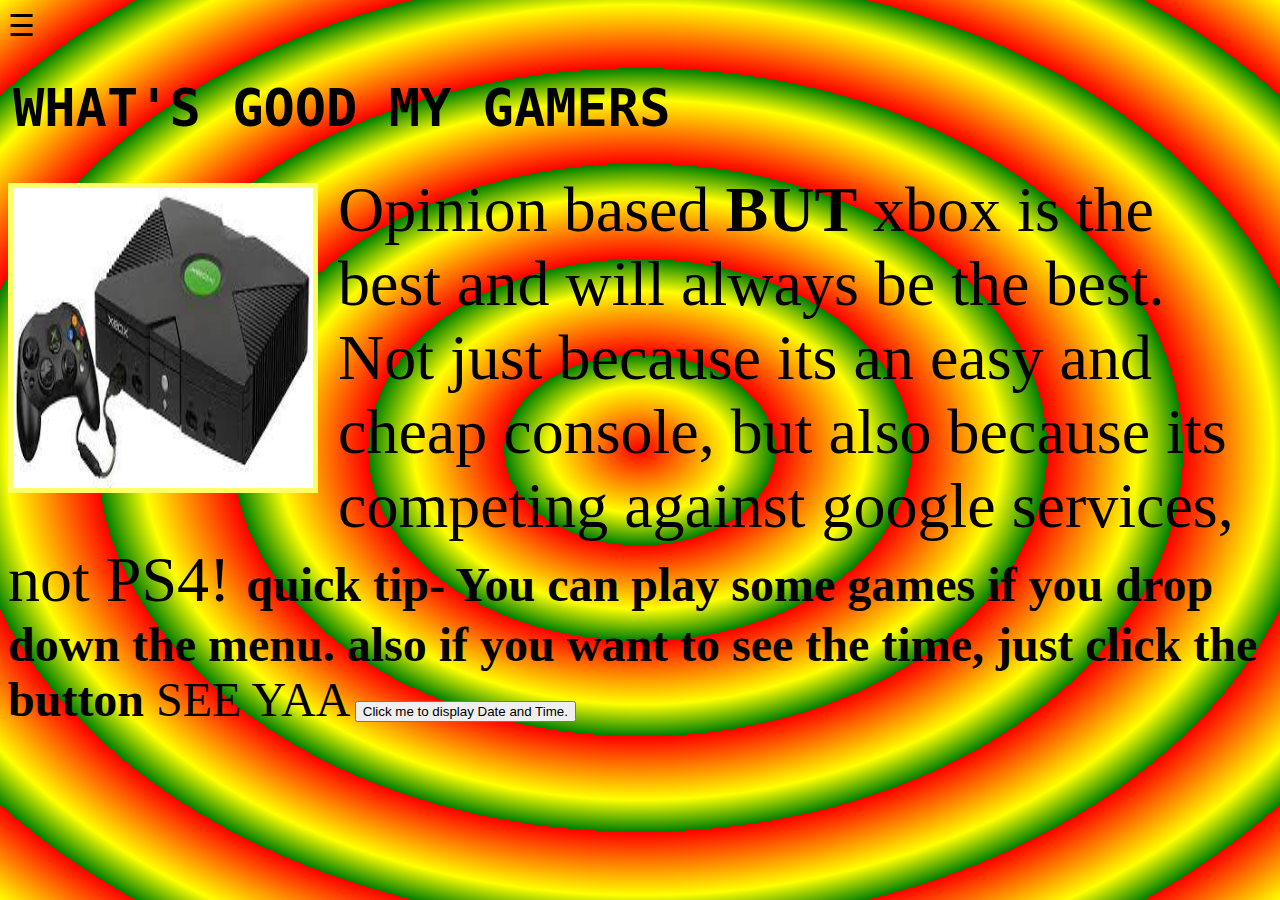
<file: index.html>
<!DOCTYPE html>
<html>
<head>
<link rel="stylesheet" href="style.css">
<meta name="viewport" content="width=device-width, initial-scale=1">
<meta name="viewport" content="width=device-width, initial-scale=1.0">
<title>Final Project Daniel taylor</title>
<link rel="icon" type="image.jpg" href="Favicon.png">
<style>
</style>
</head>
<body>
<div id="myNav" class="overlay">
  <a href="javascript:void(0)" class="closebtn" onclick="closeNav()">&times;</a>
  <div class="overlay-content">
    <a href="jsFighter.html">JSfighter</a>
    <a href="game.html">Get To School!</a>
  </div>
</div>
<span id="menu" style="font-size:30px;cursor:pointer" onclick="openNav()">&#9776;</span>
<h1><strong>WHAT'S GOOD MY GAMERS</strong></h1>
<img src="images.jpg" alt="xbox" id="img">
<p1>Opinion based <strong>BUT</strong> xbox is the best and will always be the best. Not just because its an easy and cheap console, but also because its competing against google services, not PS4! </p1>
<p2><strong> quick tip- You can play some games if you drop down the menu. also if you want to see the time, just click the button</strong> SEE YAA</p2>
<button type="button"
onclick="document.getElementById('demo').innerHTML = Date()">
Click me to display Date and Time.</button>
<p id="demo"></p>
<script>
function openNav() {
  document.getElementById("myNav").style.height = "100%";
}
function closeNav() {
  document.getElementById("myNav").style.height = "0%";
}
</script>
</body>
</html>
</file>
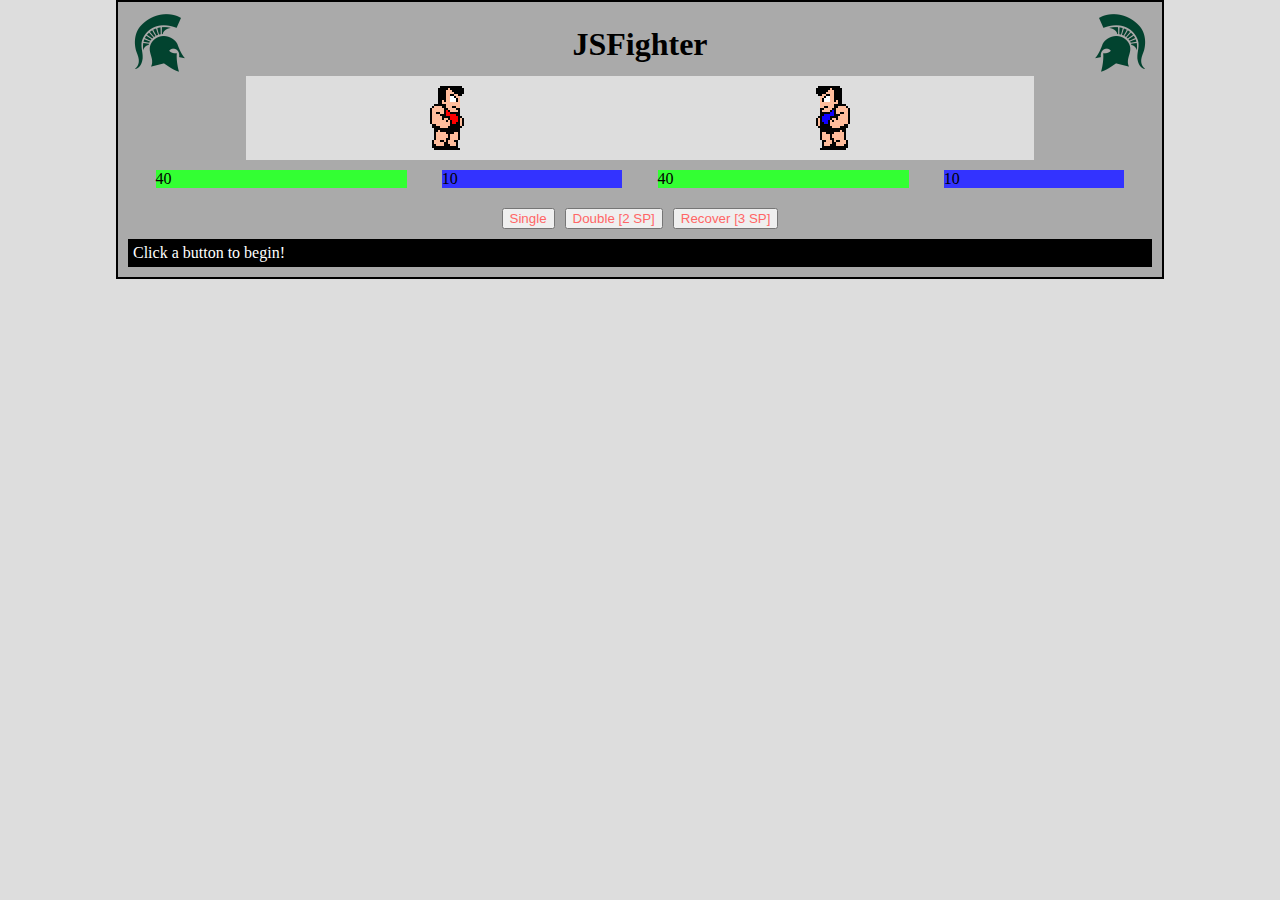
<file: JSFighter-Target-/index.html>
<!DOCTYPE html>
<html lang="en" dir="ltr">

<!-- The HTML 'HEAD' object loads extra data that we won't see on the page -->
<head>
    <meta charset="utf-8">
    <link rel="stylesheet" href="style/layout.css">
    <link rel="stylesheet" href="style/style.css">
    <script type="text/javascript" src="script/index.js"></script>
    <title>JS Fighter</title>
</head>

<!-- The HTML 'BODY' object loads the data we do see on the page -->
<body onload="startup();">
    <!-- All game content is kept in a 'gameBox' container -->
    <div id="gameBox">

        <!-- The header box is static, so we can populate it now -->
        <div id="headerBox">
            <img class="logos" src="img/logo.png" alt="">
            <h1>JSFighter</h1>
            <img class="logos" src="img/logo_flipped.png" alt="">
        </div>
        <!-- The graphics box starts empty. It's populated with JS later -->
        <div id="graphicsBox"></div>
        <!-- Bars box is filled later, too -->
        <div id="barsBox"></div>
        <!-- Control will change depending on game state, as well -->
        <div id="controlsBox"> </div>
        <!-- This is where all the game text is output to, like a console -->
        <div id="outputBox">
            Click a button to begin!
        </div>
    </div>
</body>

</html>
</file>
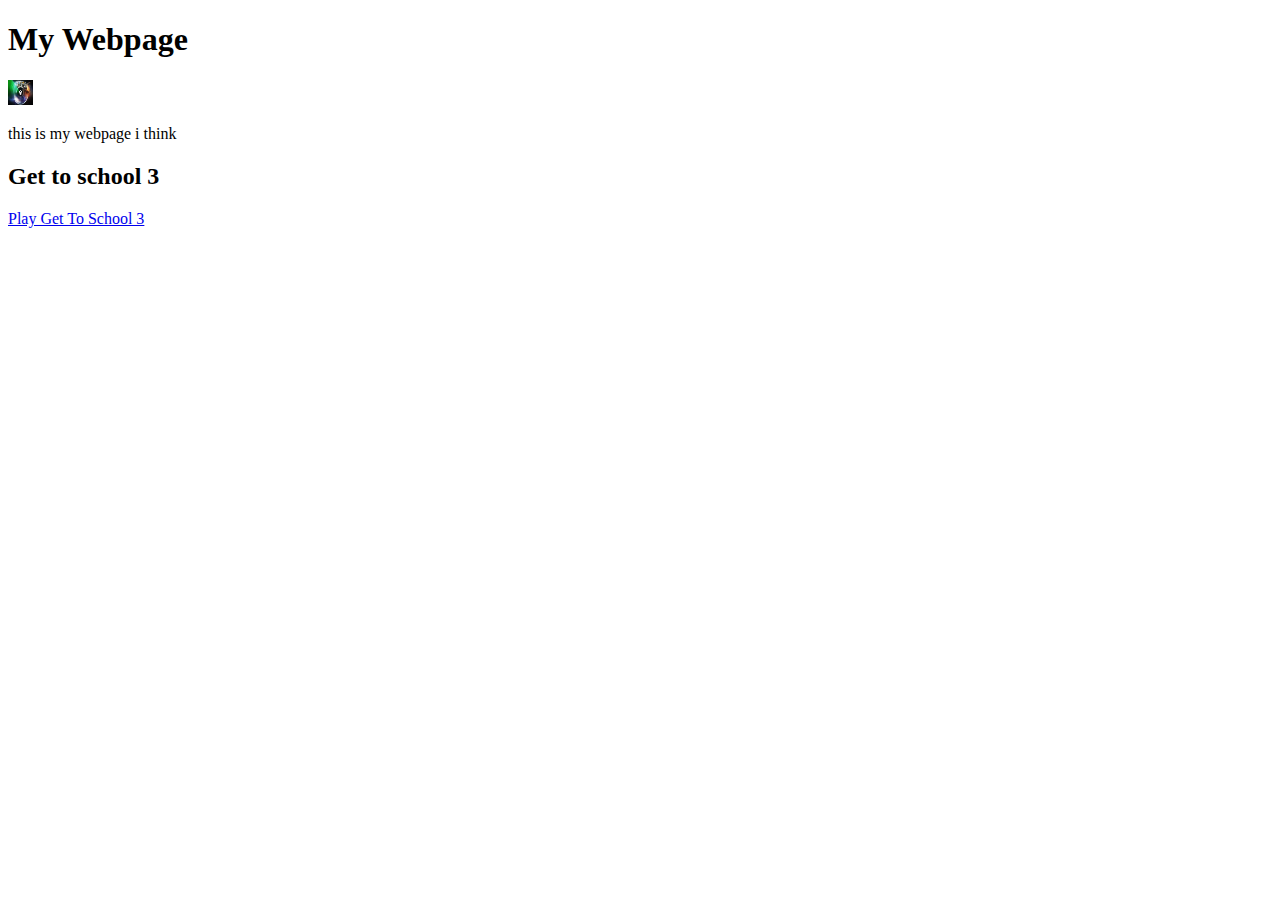
<file: old_index.html>
<!DOCTYPE html>
<html lang="en" dir="ltr">
  <head>
    <meta charset="utf-8">
    <title>My Webpage</title>
  
  </head>
  <body>
    <div id="content">

      <div id="headerBox">
        <h1>My Webpage</h1>
      </div>


      <div class="segment">
        <img src="img/images.jfif" alt="xbox is better" width="25" height="25">
        <p>
          this is my webpage i think
        </p>
      </div>

<div class="segment">
  <h2>Get to school 3</h2>
  <a href="game.html">Play Get To School 3</a>
</div>

<div>
 </body>
</html>
</file>
<file: style.css>
body{
font-family: DangerMode, Comic Sans MS, Arial;
 background-image: repeating-radial-gradient(red, yellow 10%, green 15%);
 background-attachment: fixed;
}
#img {
 width: 300px;
 height: 300px;
 float: left;
 margin-right: 20px;
 margin-top: 10px;
 border-style: solid;
 border-color: #ffff66;
 border-width: thick;
 top: 5%;
}
}
#menu {
 float: left;
 margin-right: 5px;
}
h1 {
 font-size: 4em;
 margin-left: 5px;
 font-family: monospace;
}
p1 {
 font-size: 4em;
 font-family: fantasy;
}

p2 {
  font-size: 3em;
  font-family: Favicon
}
.overlay {
 height: 0%;
 width: 100%;
 position: fixed;
 z-index: 1;
 top: 0;
 left: 0;
 background-color: rgb(0,0,0);
 background-color: rgba(0,0,0, 0.9);
 overflow-y: hidden;
 transition: 0.5s;
}
.overlay-content {
 position: relative;
 top: 25%;
 width: 100%;
 text-align: center;
 margin-top: 30px;
}



.overlay a {

 padding: 8px;

 text-decoration: none;

 font-size: 36px;

 color: #818181;

 display: block;

 transition: 0.3s;

}



.overlay a:hover, .overlay a:focus {

 color: #f1f1f1;

}



.overlay .closebtn {

 position: absolute;

 top: 20px;

 right: 45px;

 font-size: 60px;

}



@media screen and (max-height: 450px) {

 .overlay {overflow-y: auto;}

 .overlay a {font-size: 20px}

 .overlay .closebtn {

 font-size: 100px;

 top: 15px;

 right: 35px;

 }

}
</file>
<file: JSFighter-Target-/style/layout.css>
body {
    margin: auto;
}

#gameBox {
    margin: auto;
    border-width: 2px;
    padding: 10px;
    width: 80%;
}
#headerBox {
    display: flex;
}

.logos {
    height: 64px;
}

h1 {
    margin: auto;
}

#graphicsBox {
    width: 75%;
    margin: auto;
    padding: 10px;
    display: flex;
    justify-content: space-around;
}

.fighterIMG {
    margin: auto;
}

#barsBox {
    padding: 10px;
    display: flex;
    justify-content: space-around;
}
.hpBar {
    width: 25%;
}
.spBar {
    width: 18%;
}

#controlsBox {
    padding: 5px;
    display: flex;
    justify-content: center;
}

.inputs {
    margin: 5px;
}

.inputPlayer0 {

}

.inputPlayer1 {

}

.inputs {

}

#outputBox {
    padding: 5px;
}

.damageColor {

}

.recoverColor {

}

.healthColor {

}

.specialColor {

}

.abilityColor {

}
</file>
<file: JSFighter-Target-/style/style.css>
body {
    background-color: #DDDDDD;
    font-family: consolas;
}

#gameBox {
    border-style: solid;
    border-color: #000000;
    background-color: #AAAAAA;
}
#headerBox {

}

.logos {

}

h1 {

}

#graphicsBox {
    background-color: #DDDDDD;
}

.fighterIMG {

}

#barsBox {

}

.HPfill {
    background-color: #33FF33;
}

.SPfill {
    background-color: #3333FF;
}

.hpBar {
    background-color: #AA6666;
}

.hpBar {
    background-color: #AA6666;
}
.spBar {
    background-color: #AA6666;
}

#controlsBox {

}

.inputs {

}

.inputPlayer0 {
    color: #FF6666;
}

.inputPlayer1 {
    color: #6666FF;
}

#outputBox {
    background-color: #000000;
    color: #FFFFFF;
}

.damageColor {
    color: #FF6666;
    text-shadow: 2px 2px 5px #FF0000;
}

.recoverColor {
    color: #66FF66;
}

.healthColor {
    color: #FFFF66;
}

.specialColor {
    color: #6666FF;
}

.abilityColor {
    color: #FF66FF;
    text-shadow: 2px 2px 5px #FF00FF;
}
</file>
